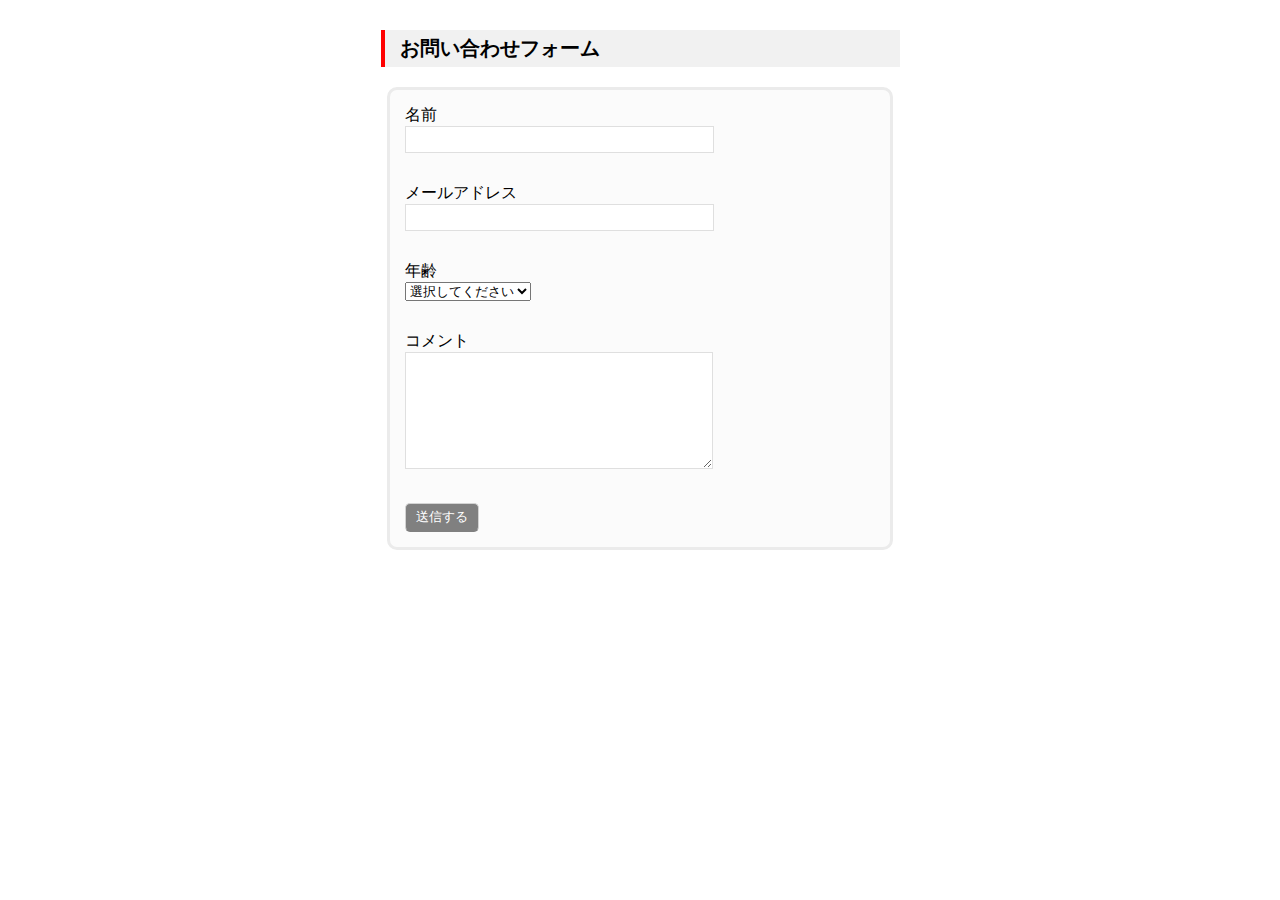
<file: contactform/index.html>
<!DOCTYPE html>
<html lang="ja">

<head>
    <meta charset="UTF-8">
    <title>お問い合わせフォームを作る</title>
    <link rel="stylesheet" type="text/css" href="style.css">
</head>

<body>

    <h1>お問い合わせフォーム</h1>

    <form method="post" action="mail_confirm.php">
        <div>
            <label>名前</label>
            <br>
            <input type="text" class="text" size="35" name="name">
        </div>

        <div>
            <label>メールアドレス</label>
            <br>
            <input type="text" class="text" size="35" name="mail">
        </div>
        <div>
            <label>年齢</label>
            <br>
            <select class="doropdown" name="age">
                <option>選択してください</option>
                <script>
                     for(var i=18; i<=65; i++){
                    document.write("<option value=" + i + ">" + i + "歳</option>");

                }
                </script>
            </select>
        </div>
        <div>
            <label>コメント</label>
            <br>
            <textarea cols="35" rows="7" name="comments"></textarea>

        </div>
        <div>
            <input type="submit" class="submit" value="送信する">
        </div>

    </form>
</body>
</html>
</file>
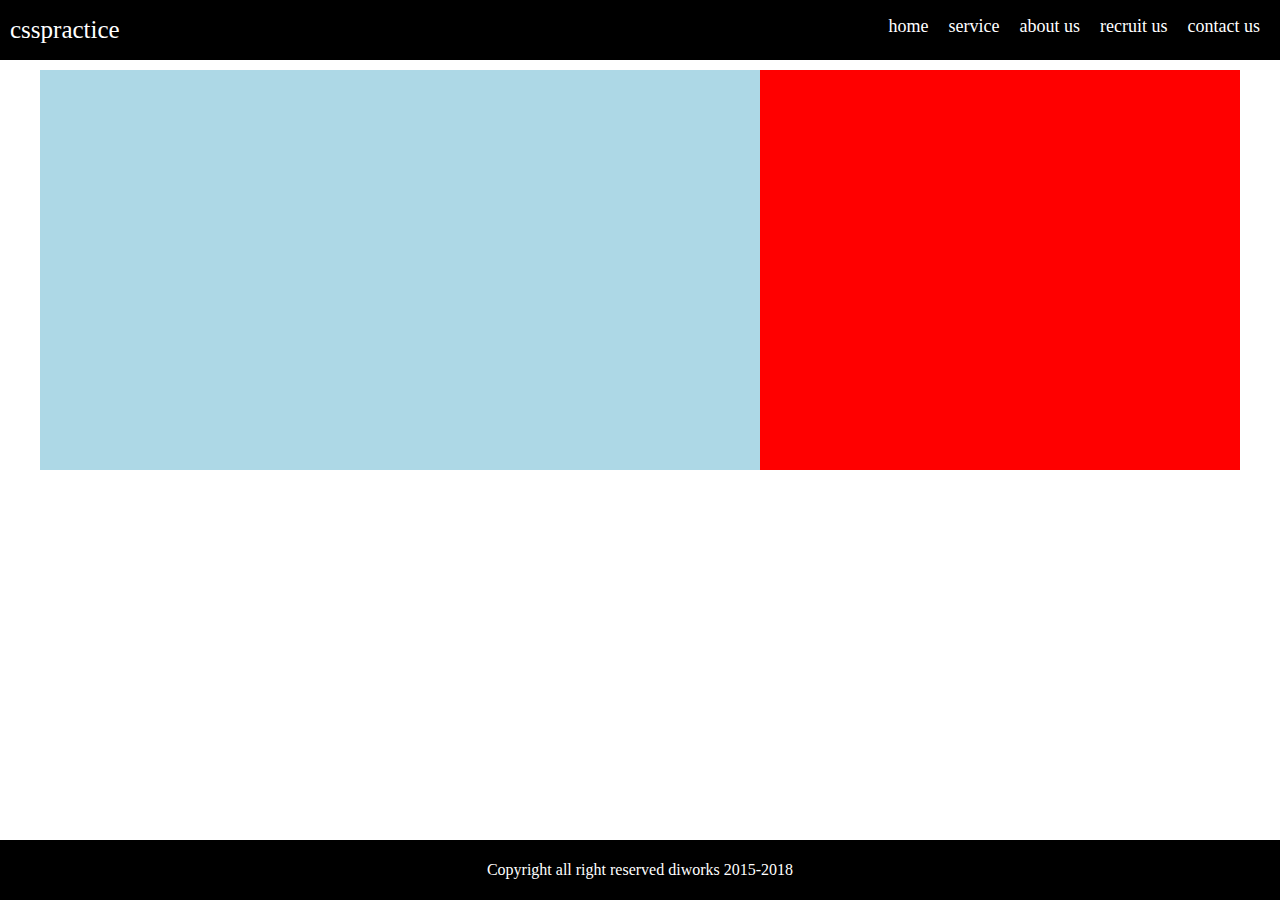
<file: HTMLCSS/index.html>
<!DOCTYPE html>
<html lang="ja">
    <head>
        <meta charset="UTF-8">
        <title>演習１</title>
        <link rel="stylesheet" type="text/css" href="style.css">
    </head>
    <body>
        <header>
            <div class="logo">csspractice</div>
            <ul>
                <li>home</li>
                <li>service</li>
                <li>about us</li>
                <li>recruit us</li>
                <li>contact us</li>
            </ul>
        </header>
        <main>
            <div class="main-container">
                <div class="left"></div>
                <div class="right"></div>
            </div>
        </main>

        <footer>
            Copyright all right reserved diworks 2015-2018
        </footer>
    </body>
</html>
</file>
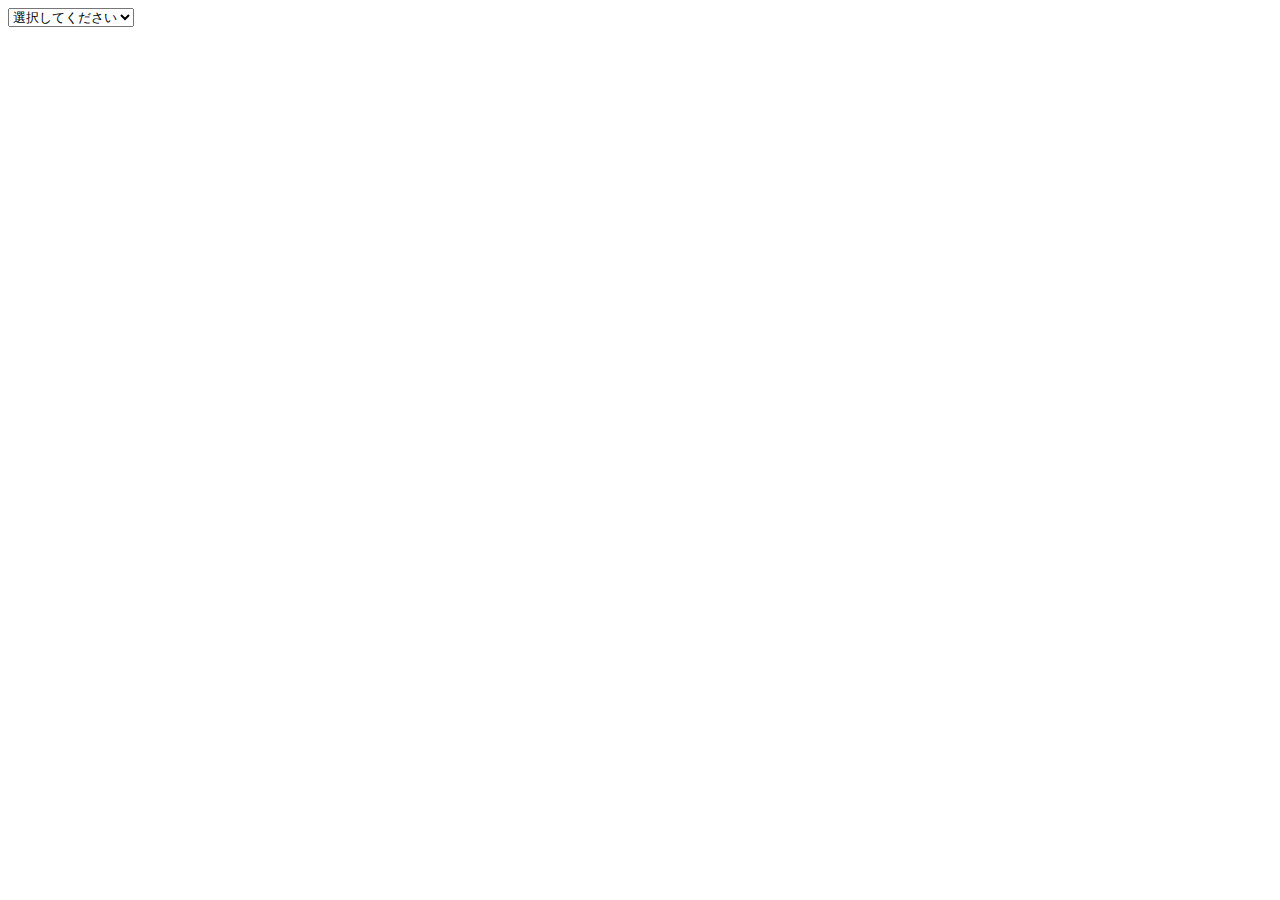
<file: JS研修/JS2-1.html>
<!DOCTYPE html>
<html lang="ja">
<head>
    <meta charset="UTF-8">
    <title>jabascript演習2</title>
</head>
<body>
    <form>
        <select name="todoufuken">
            <option value="error">選択してください</option>
            <option value="001">東京</option>
            <option value="002">神奈川</option>
            <option value="003">千葉</option>
            <option value="004">埼玉</option>
        </select>
    </form>



</body>


</html>
</file>
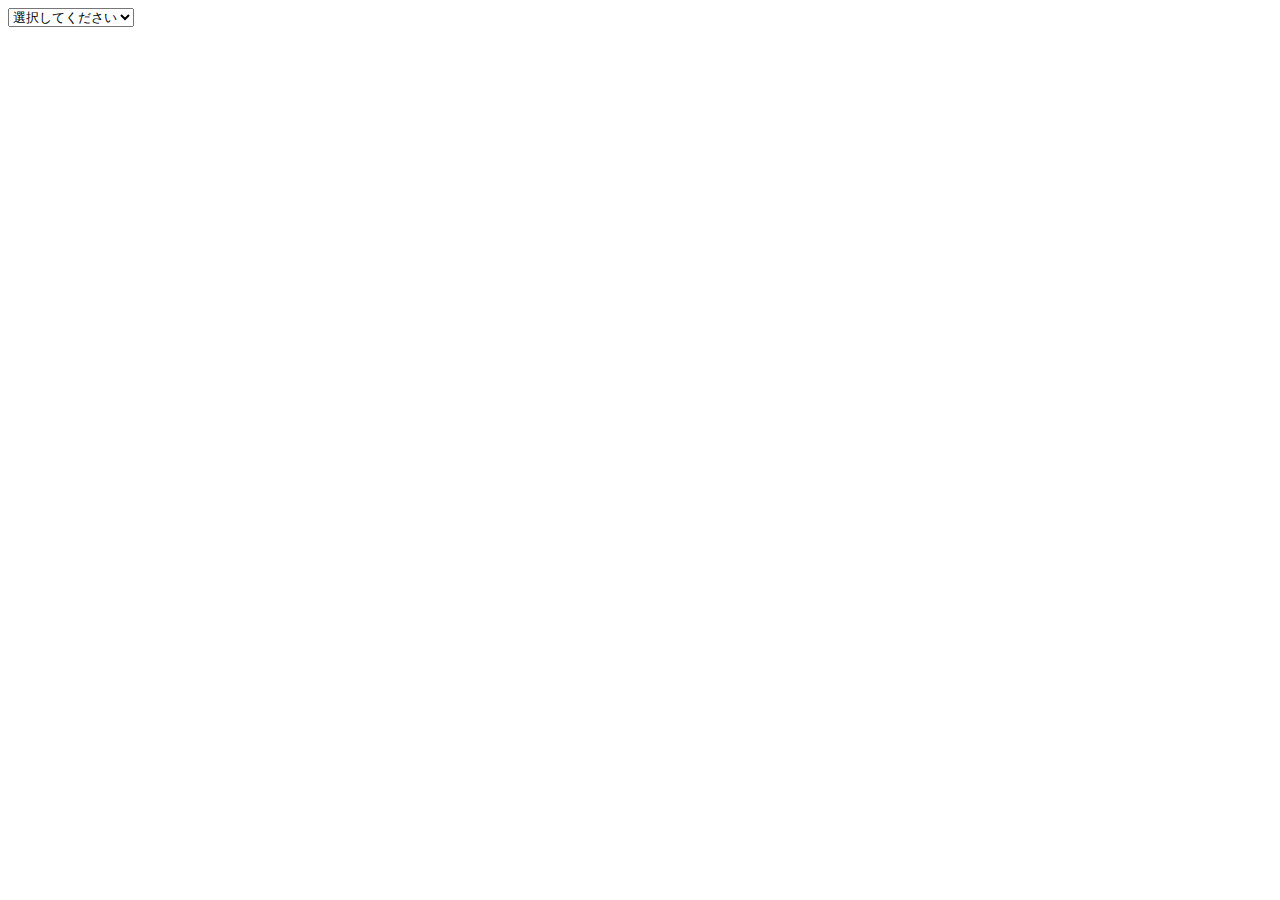
<file: JS研修/JS2-2.html>
<!DOCTYPE html>
<html lang="ja">
<head>
    <meta charset="UTF-8">
    <title>jabascript演習2</title>
</head>
<body>
    <form>
        <select name="age">
            <option>選択してください</option>
            <script>
                for(var i=18; i<=65; i++){
                    document.write("<option>");
                    document.write(i);
                    document.write("</option>");
                }
            </script>
        
        </select>
    </form>



</body>


</html>
</file>
<file: contactform/style.css>
body{font-family:"Hiragino Kaku Gothic} ProN","メイリオ",sans-serif;

h1{
    margin:0 auto; 
    margin-top:30px;
    margin-bottom:20px;
    border-left:4px solid red;
    background-color:#f1f1f1;
    padding-top:5px;
    padding-bottom:5px;
    padding-left:15px;
    width:500px;
    font-size:20px;
    
}




form{
    margin:0 auto;
    background-color:#fbfbfb;
    border:3px solid #ebebeb;
    border-radius:10px;
    width:500px;
}

form div{
    padding:15px;
}

.text, textarea, .dropdown{
    border:1px solid #dfdfdf;
    padding:5px;
    color:#999;
    background:#fff;
}

.submit{
    border:1px solid lightgray;
    padding:4px 10px;
    color:white;
    background-color:gray;
    border-radius:5px;
    border-bottom:2px solid gray;
}
</file>
<file: HTMLCSS/style.css>
.logo{
    float:left;
    padding-left:10px;
    color:white;
    font-size:25px;
    line-height:60px;
}
header{
    position:absolute;
    top:0px;
    left:0px;
    width:100%;
    height:60px;
    background-color:black;
}
header ul {
    float:right;
    line-heigt:40px;
}
header ul li{
    float:left;
    list-style:none;
    padding-right:20px;
    color:white;
    font-size:18px;
}
main{
    clear:both;
}
.main-container{
    width:95%;
    margin:0px auto;
    margin-top:70px;
    
}
.left{
    float:left;
    background-color:lightblue;
    width:60%;
    height:400px;
    margin-bottom:40px;
}
.right{
    float:left;
    background-color:red;
    width:40%;
    height:400px;
    margin-bottom:40px;
}
footer{
    clear:left;
    width:100%;
    height:60px;
    position:absolute;
    bottom:0px;
    left:0px;
    color:white;
    background-color:black;
    text-align:center;
    line-height:60px;
}
</file>
